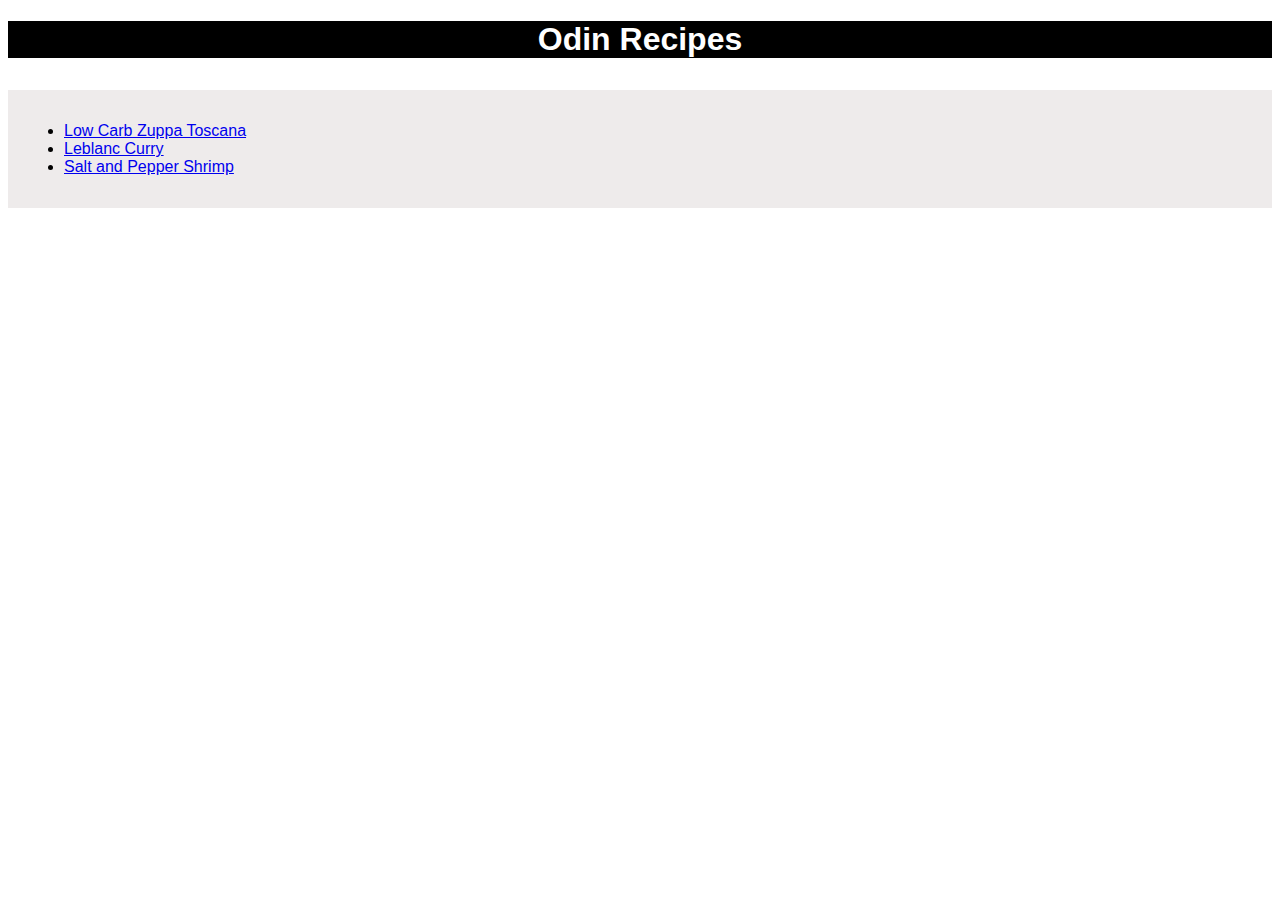
<file: index.html>
<!DOCTYPE html>
<html lang="en">
    <head>
        <meta charset="UTF-8">
        <title>Odin Recipes</title>
        <link rel="stylesheet" href="style.css">
    </head>
    <body>
        <h1>Odin Recipes</h1>
        <section class="one_section">
            <ul>
                <li><a href="./recipes/low_carb_zuppa_toscana.html">Low Carb Zuppa Toscana</a></li>
                <li><a href="./recipes/leblanc_curry.html">Leblanc Curry</a></li>
                <li><a href="./recipes/salt_and_pepper_shrimp.html">Salt and Pepper Shrimp</a></li>
            </ul>    
        </section>
    </body>
</html>
</file>
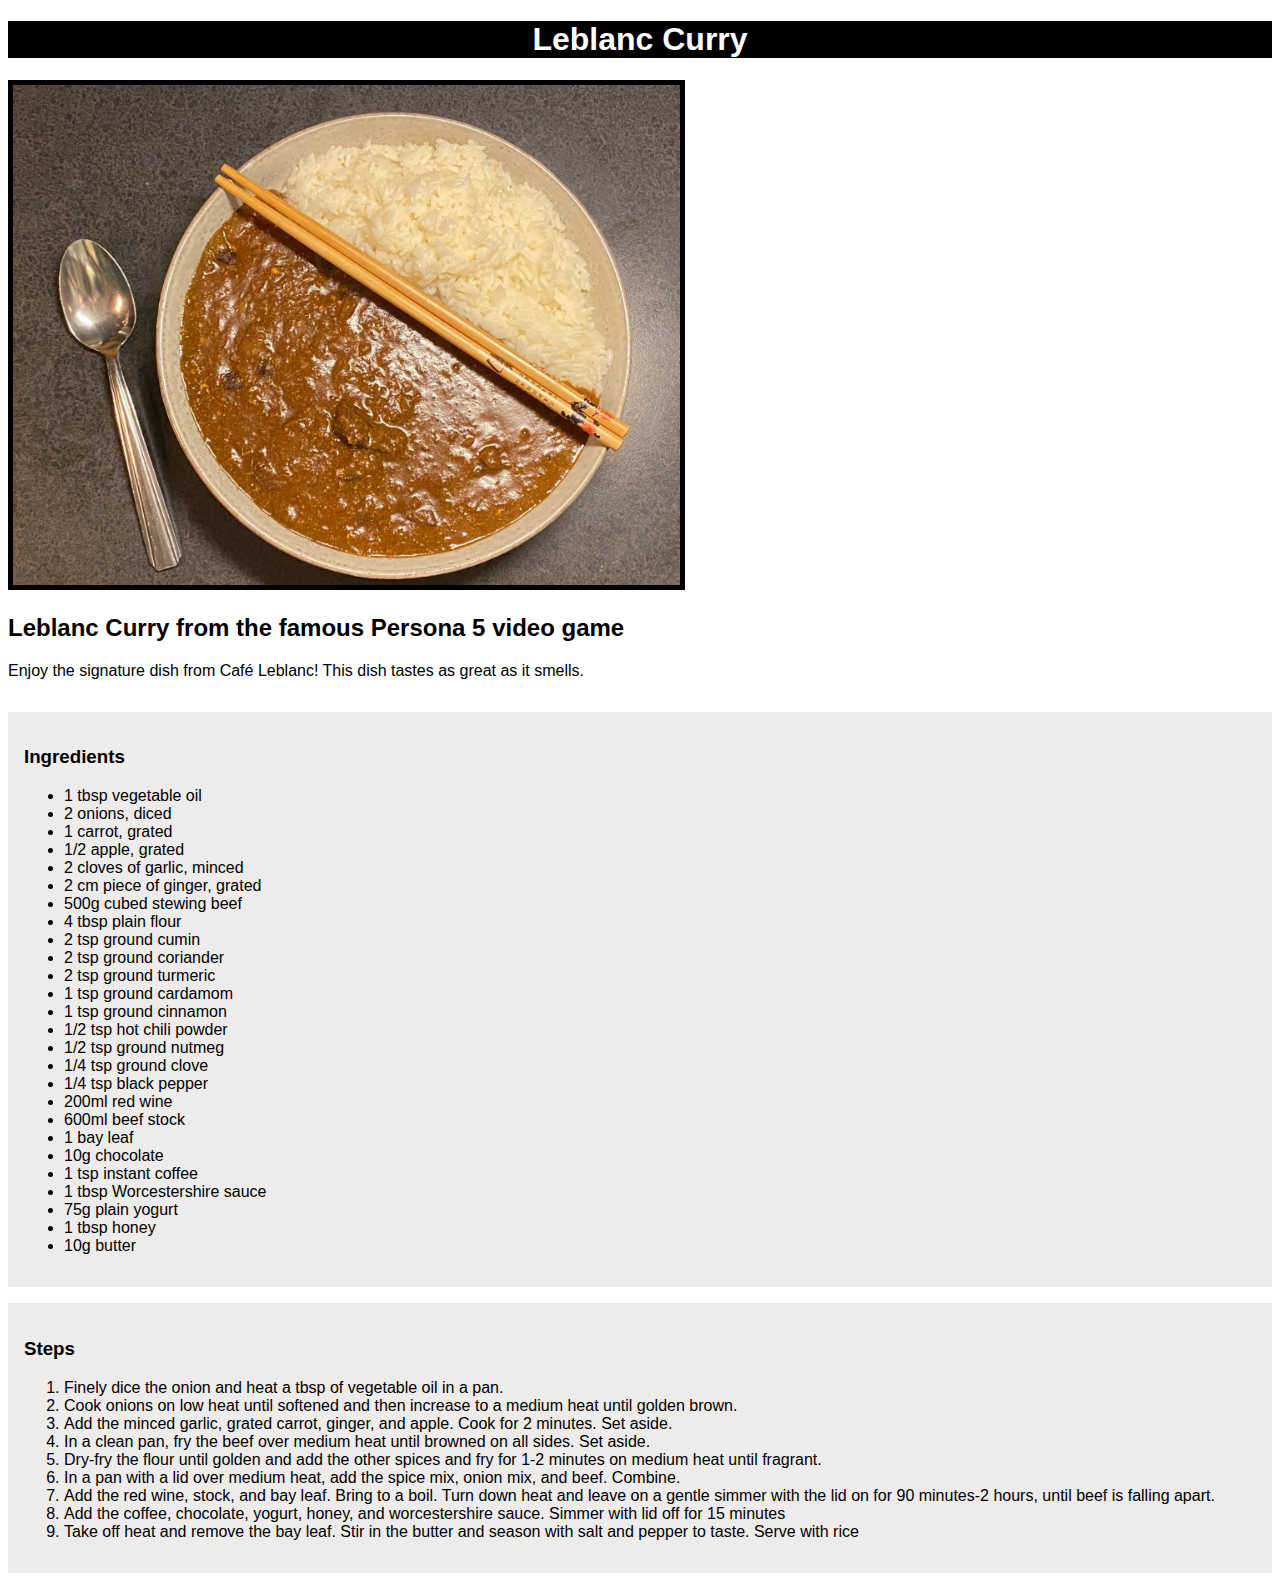
<file: recipes/leblanc_curry.html>
<!DOCTYPE html>
<html lang="en">
    <head>
        <meta charset="UtF-8">
        <title>Leblanc Curry</title>
        <link rel="stylesheet" href="../style.css">
    </head>
    <body>
        <h1>Leblanc Curry</h1>
        <img src="../img/leblanc_curry.jpg" alt="Leblanc curry with a side of rice">
        <h2>Leblanc Curry from the famous Persona 5 video game</h2>
        <p>Enjoy the signature dish from Café Leblanc!  This dish tastes as great as it smells.</p>
        <section class="one_section">
            <h3>Ingredients</h3>
            <ul>
                <li>1 tbsp vegetable oil</li>
                <li>2 onions, diced</li>
                <li>1 carrot, grated</li>
                <li>1/2 apple, grated</li>
                <li>2 cloves of garlic, minced</li>
                <li>2 cm piece of ginger, grated</li>
                <li>500g cubed stewing beef</li>
                <li>4 tbsp plain flour</li>
                <li>2 tsp ground cumin</li>
                <li>2 tsp ground coriander</li>
                <li>2 tsp ground turmeric</li>
                <li>1 tsp ground cardamom</li>
                <li>1 tsp ground cinnamon</li>
                <li>1/2 tsp hot chili powder</li>
                <li>1/2 tsp ground nutmeg</li>
                <li>1/4 tsp ground clove</li>
                <li>1/4 tsp black pepper</li>
                <li>200ml red wine</li>
                <li>600ml beef stock</li>
                <li>1 bay leaf</li>
                <li>10g chocolate</li>
                <li>1 tsp instant coffee</li>
                <li>1 tbsp Worcestershire sauce</li>
                <li>75g plain yogurt</li>
                <li>1 tbsp honey</li>
                <li>10g butter</li>
            </ul>
        </section>
        <section class="two_section">
            <h3>Steps</h3>
            <ol>
                <li>Finely dice the onion and heat a tbsp of vegetable oil in a pan.</li>
                <li>Cook onions on low heat until softened and then increase to a medium heat until golden brown.</li>
                <li>Add the minced garlic, grated carrot, ginger, and apple.  Cook for 2 minutes.  Set aside.</li>
                <li>In a clean pan, fry the beef over medium heat until browned on all sides.  Set aside.</li>
                <li>Dry-fry the flour until golden and add the other spices and fry for 1-2 minutes on medium heat until fragrant.</li>
                <li>In a pan with a lid over medium heat, add the spice mix, onion mix, and beef.  Combine.</li>
                <li>Add the red wine, stock, and bay leaf.  Bring to a boil.  Turn down heat and leave on a gentle simmer with the lid on for 90 minutes-2 hours, until beef is falling apart.</li>
                <li>Add the coffee, chocolate, yogurt, honey, and worcestershire sauce.  Simmer with lid off for 15 minutes</li>
                <li>Take off heat and remove the bay leaf.  Stir in the butter and season with salt and pepper to taste.  Serve with rice</li>
            </ol>
        </section>
    </body>
</html>
</file>
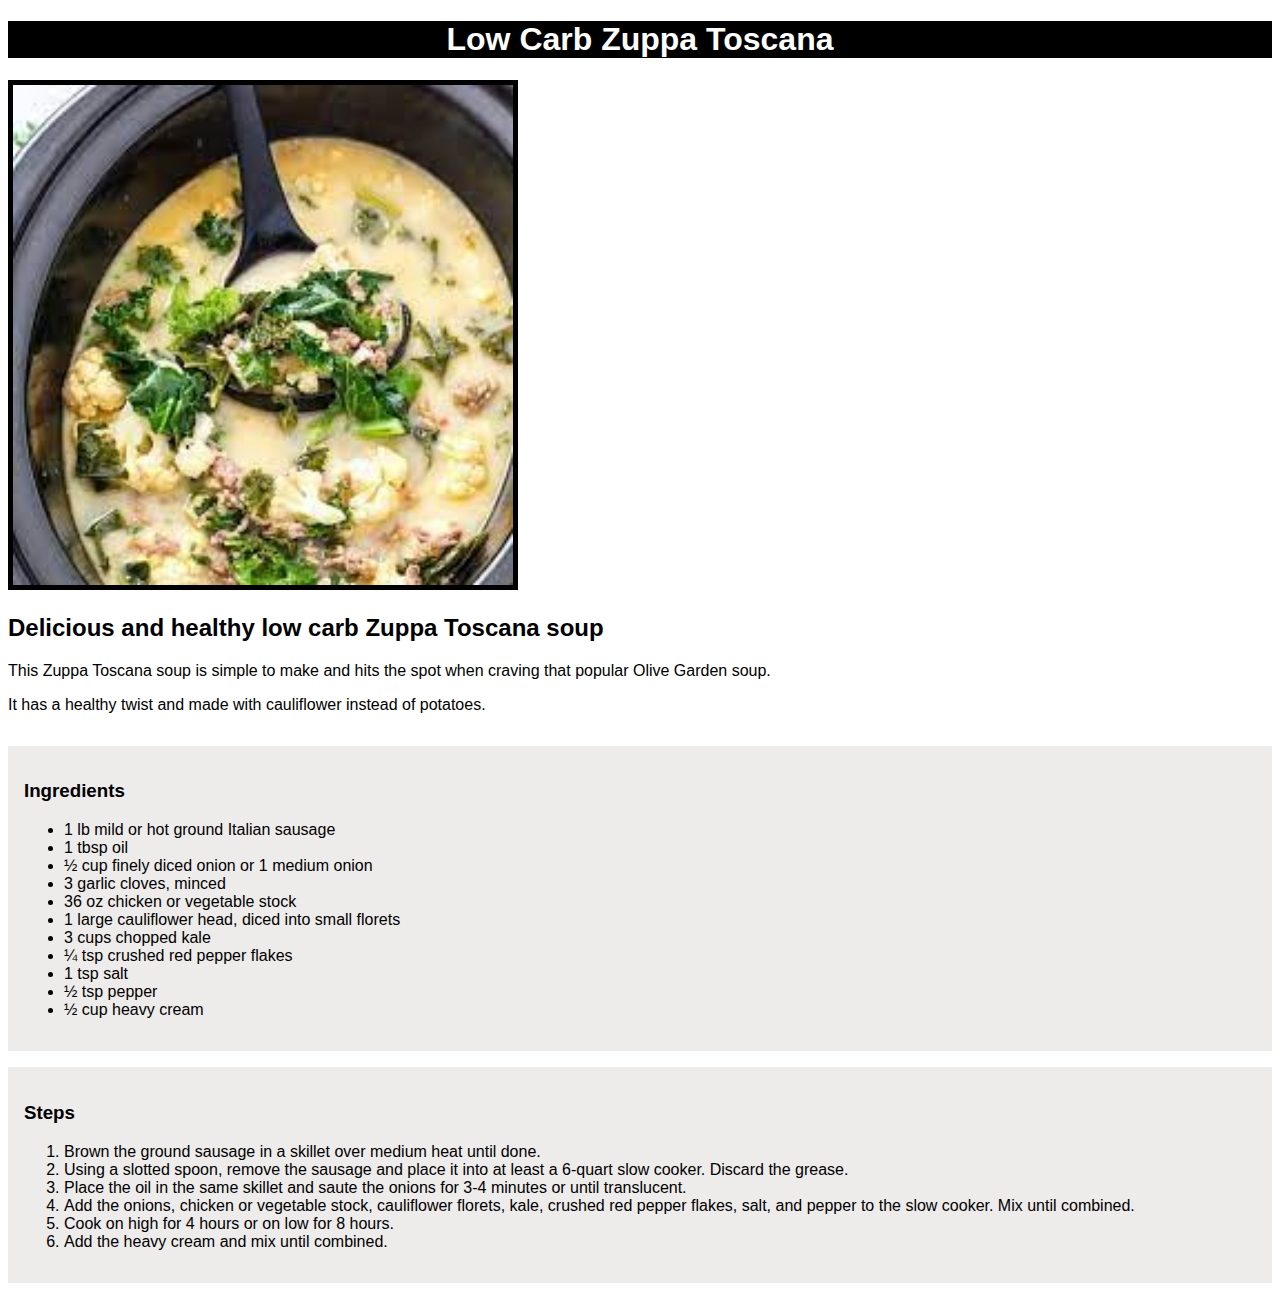
<file: recipes/low_carb_zuppa_toscana.html>
<!DOCTYPE html>
<html lang="en">
    <head>
        <meta charset="UTF-8">
        <title>Low Carb Zuppa Toscana</title>
        <link rel="stylesheet" href="../style.css">
    </head>
    <body>
        <h1>Low Carb Zuppa Toscana</h1>
        <img src="../img/low_carb_zuppa_toscana.jpg" alt="Low carb Zuppa Toscana in a crockpot">
        <h2>Delicious and healthy low carb Zuppa Toscana soup</h2>
        <p>This Zuppa Toscana soup is simple to make and hits the spot when craving that popular Olive Garden soup.</p>
        <p>It has a healthy twist and made with cauliflower instead of potatoes.</p>
        <section class="one_section">
            <h3>Ingredients</h3>
            <ul>
                <li>1 lb mild or hot ground Italian sausage</li>
                <li>1 tbsp oil</li>
                <li>½ cup finely diced onion or 1 medium onion</li>
                <li>3 garlic cloves, minced</li>
                <li>36 oz chicken or vegetable stock</li>
                <li>1 large cauliflower head, diced into small florets</li>
                <li>3 cups chopped kale</li>
                <li>¼ tsp crushed red pepper flakes</li>
                <li>1 tsp salt</li>
                <li>½ tsp pepper</li>
                <li>½ cup heavy cream</li>
            </ul>
        </section>
        <section class="two_section">
            <h3>Steps</h3>
            <ol>
                <li>Brown the ground sausage in a skillet over medium heat until done.</li>
                <li>Using a slotted spoon, remove the sausage and place it into at least a 6-quart slow cooker. Discard the grease.</li>
                <li>Place the oil in the same skillet and saute the onions for 3-4 minutes or until translucent.</li>
                <li>Add the onions, chicken or vegetable stock, cauliflower florets, kale, crushed red pepper flakes, salt, and pepper to the slow cooker. Mix until combined.</li>
                <li>Cook on high for 4 hours or on low for 8 hours.</li>
                <li>Add the heavy cream and mix until combined.</li>
            </ol>
        </section>
    </body>
</html>
</file>
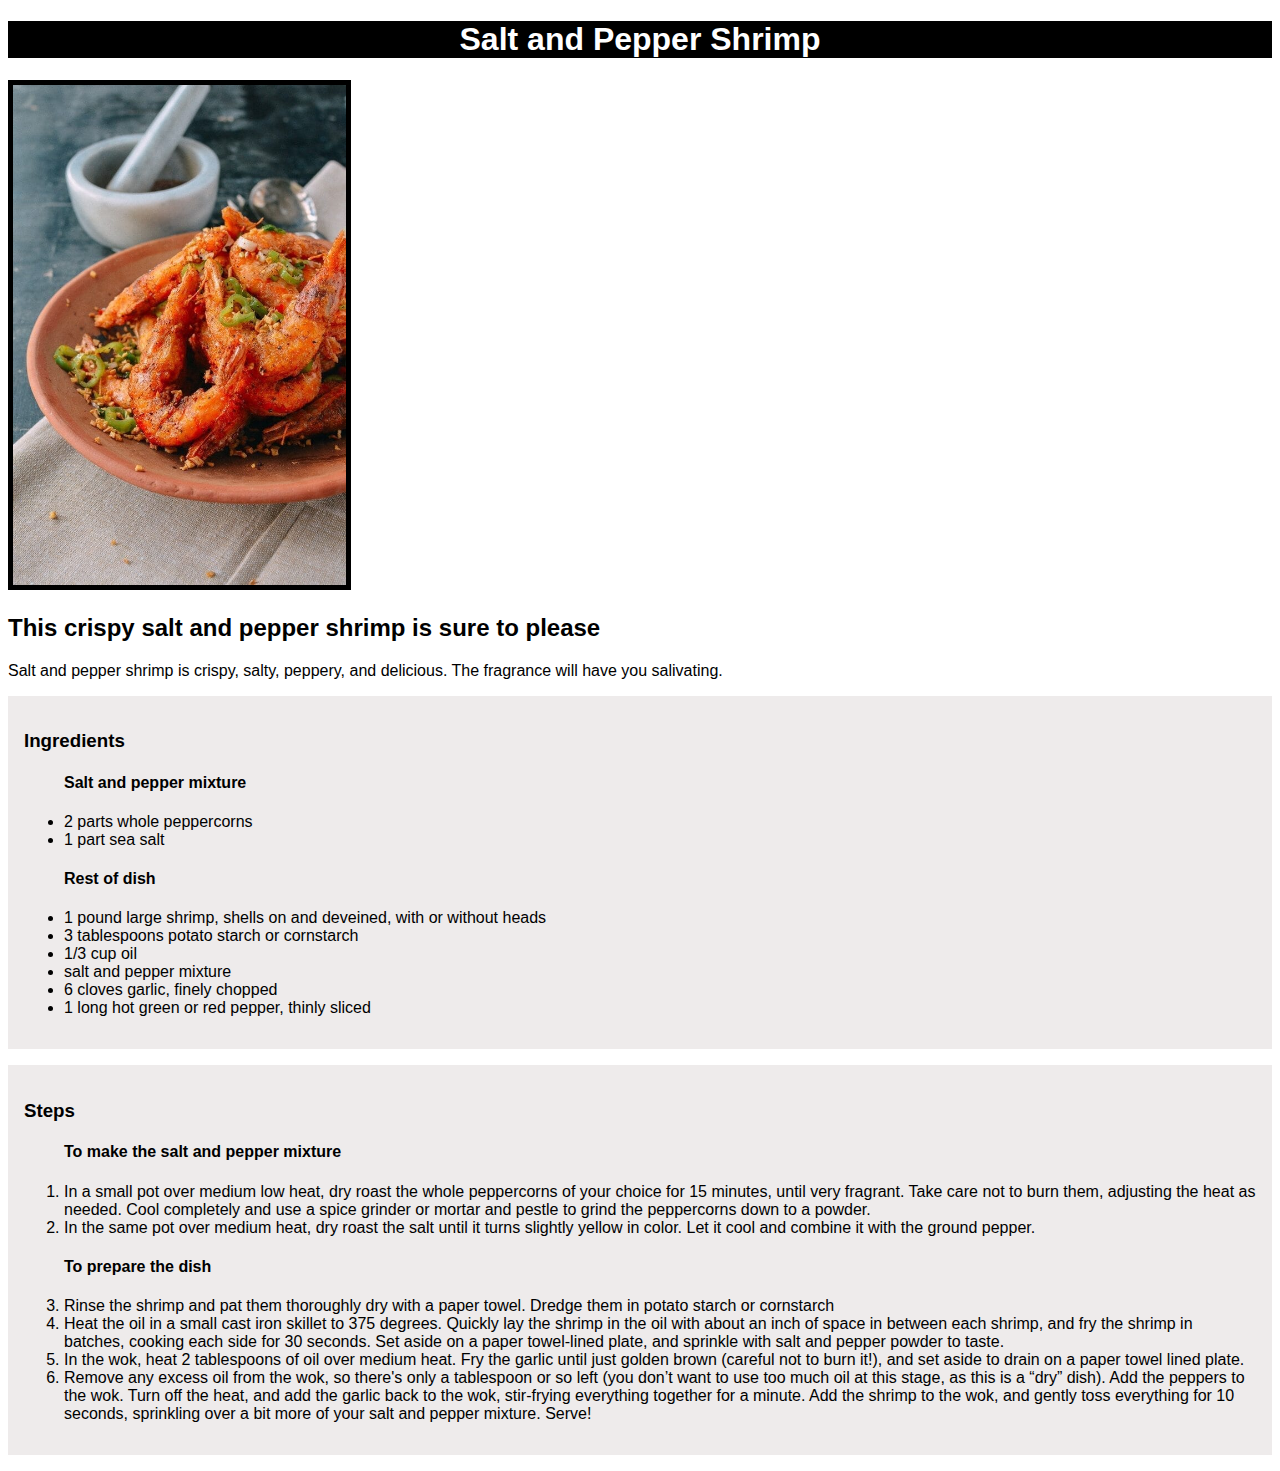
<file: recipes/salt_and_pepper_shrimp.html>
<!DOCTYPE html>
<html lang="en">
    <head>
        <meta charset="UTF-8">
        <title>Salt and Pepper Shrimp</title>
        <link rel="stylesheet" href="../style.css">
    </head>
    <body>
        <h1>Salt and Pepper Shrimp</h1>
        <img src="../img/salt-and-pepper-shrimp.jpg" alt="Crispy salt and pepper shrimp on a plate">
        <h2>This crispy salt and pepper shrimp is sure to please</h2>
        <p>Salt and pepper shrimp is crispy, salty, peppery, and delicious.  The fragrance will have you salivating.</p>
        <section class="two_section">
            <h3>Ingredients</h3>
            <ul>
                <h4>Salt and pepper mixture</h4>
                <li>2 parts whole peppercorns</li>
                <li>1 part sea salt</li>
                <h4>Rest of dish</h4>
                <li>1 pound large shrimp, shells on and deveined, with or without heads</li>
                <li>3 tablespoons potato starch or cornstarch</li>
                <li>1/3 cup oil</li>
                <li>salt and pepper mixture</li>
                <li>6 cloves garlic, finely chopped</li>
                <li>1 long hot green or red pepper, thinly sliced</li>
            </ul>
        </section>
        <section class="two_section">
            <h3>Steps</h3>
            <ol>
                <h4>To make the salt and pepper mixture</h4>
                <li>In a small pot over medium low heat, dry roast the whole peppercorns of your choice for 15 minutes, until very fragrant. Take care not to burn them, adjusting the heat as needed. Cool completely and use a spice grinder or mortar and pestle to grind the peppercorns down to a powder.</li>
                <li>In the same pot over medium heat, dry roast the salt until it turns slightly yellow in color. Let it cool and combine it with the ground pepper.</li>
                <h4>To prepare the dish</h4>
                <li>Rinse the shrimp and pat them thoroughly dry with a paper towel. Dredge them in potato starch or cornstarch</li>
                <li>Heat the oil in a small cast iron skillet to 375 degrees. Quickly lay the shrimp in the oil with about an inch of space in between each shrimp, and fry the shrimp in batches, cooking each side for 30 seconds. Set aside on a paper towel-lined plate, and sprinkle with salt and pepper powder to taste.</li>
                <li>In the wok, heat 2 tablespoons of oil over medium heat. Fry the garlic until just golden brown (careful not to burn it!), and set aside to drain on a paper towel lined plate.</li>
                <li>Remove any excess oil from the wok, so there's only a tablespoon or so left (you don’t want to use too much oil at this stage, as this is a “dry” dish). Add the peppers to the wok. Turn off the heat, and add the garlic back to the wok, stir-frying everything together for a minute. Add the shrimp to the wok, and gently toss everything for 10 seconds, sprinkling over a bit more of your salt and pepper mixture. Serve!</li>
            </ol>
        </section>
    </body>
</html>
</file>
<file: style.css>
section {
    background-color: rgb(238, 235, 235);
    padding: 1em;
    margin: 1em 0;
}
h1 {
    text-align: center;
    background-color: black;
    color: white;
}
.one_section {
    margin-top: 2em;
}
img {
    height: 500px;
    width: auto;
    border: 5px solid black;
}
body {
    font-family: Verdana, sans-serif;
}
</file>
